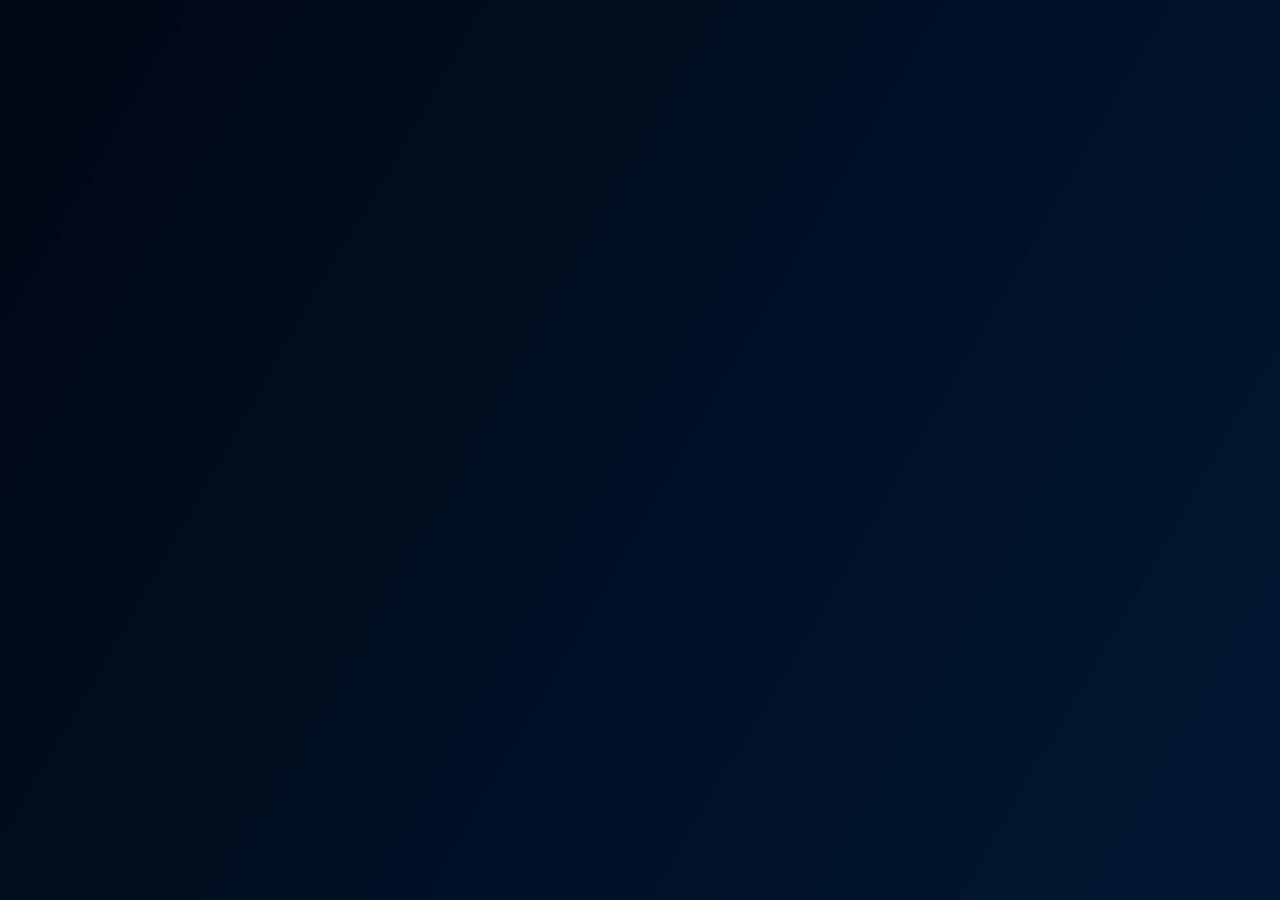
<file: index.html>
<!DOCTYPE html>
<html lang="en">
<head>
  <meta charset="UTF-8">
  <title>AI-Powered SQL Generator ⚡</title>
  <link href="https://fonts.googleapis.com/css2?family=Poppins:wght@400;600;700&display=swap" rel="stylesheet">
  <style>
    /* 🌌 Body & Background Gradient */
    body {
      margin: 0;
      padding: 0;
      font-family: "Poppins", sans-serif;
      height: 100vh;
      display: flex;
      flex-direction: column;
      align-items: center;
      justify-content: center;
      background: linear-gradient(120deg, #000814, #001d3d, #003566, #00ffff);
      background-size: 400% 400%;
      animation: bgShift 20s ease infinite;
      color: #fff;
      overflow: hidden;
    }

    @keyframes bgShift {
      0% { background-position: 0% 50%; }
      50% { background-position: 100% 50%; }
      100% { background-position: 0% 50%; }
    }

    /* ✨ Glassmorphism Form Container */
    .container {
      background: rgba(20, 20, 30, 0.45);
      backdrop-filter: blur(12px);
      -webkit-backdrop-filter: blur(12px);
      border-radius: 20px;
      padding: 40px 60px;
      border: 1px solid rgba(255, 255, 255, 0.15);
      box-shadow: 0 0 25px rgba(0, 255, 255, 0.3), 0 0 50px #0077ff;
      animation: neonPulse 4s infinite alternate ease-in-out 1s;
      transition: all 0.3s ease-in-out;
      width: 100%;
      max-width: 500px;
      text-align: center;
    }

    .container:hover {
      transform: scale(1.03) rotateY(2deg);
    }

    /* 🩵 Neon Title */
    h1 {
      color: #00ffff;
      text-shadow: 0 0 15px #00ffff, 0 0 30px #0077ff;
      margin-bottom: 2rem;
      font-size: 1.9rem;
    }

    /* 💫 Input Fields */
    input[type="text"] {
      width: 100%;
      padding: 12px 15px;
      border-radius: 10px;
      border: 1px solid rgba(255,255,255,0.2);
      outline: none;
      font-size: 1rem;
      margin-bottom: 1rem;
      color: #000;
    }

    input[type="text"]:focus {
      border-color: #00ffff;
      box-shadow: 0 0 10px #00ffff;
    }

    /* 🔥 Submit Button */
    button {
      background: #00ffff;
      border: none;
      color: #000;
      font-weight: bold;
      border-radius: 10px;
      padding: 12px 20px;
      cursor: pointer;
      font-size: 1rem;
      box-shadow: 0 0 10px rgba(0, 255, 255, 0.3);
      transition: all 0.3s ease-in-out;
    }

    button:hover {
      transform: scale(1.05);
      box-shadow: 0 0 25px #00ffff, 0 0 45px #0077ff;
    }

    /* 🔥 Neon Pulse Animation */
    @keyframes neonPulse {
      0% {
        box-shadow: 0 0 10px rgba(0, 255, 255, 0.4),
                    0 0 20px rgba(0, 255, 255, 0.2),
                    0 0 30px rgba(0, 255, 255, 0.1);
      }
      100% {
        box-shadow: 0 0 35px #00ffff,
                    0 0 70px #0077ff,
                    0 0 100px rgba(0, 255, 255, 0.6);
      }
    }

    /* 🕊️ Fade-In Animation */
    .fade-in {
      opacity: 0;
      transform: translateY(10px);
      animation: fadeIn 1s forwards ease-out;
    }

    @keyframes fadeIn {
      to {
        opacity: 1;
        transform: translateY(0);
      }
    }

    /* Footer */
    footer {
      margin-top: 2rem;
      color: rgba(255,255,255,0.6);
      font-size: 0.9rem;
      opacity: 0;
      animation: fadeIn 1s forwards ease-out 0.8s;
    }
  </style>
</head>
<body>

  <div class="container fade-in">
    <h1>AI-Powered Natural Language → SQL System</h1>

    <form method="POST" class="fade-in">
      <input type="text" name="user_query" placeholder="e.g., Show all employees earning above 50000" required>
      <button type="submit">Generate SQL & Execute 🚀</button>
    </form>
  </div>

  <footer>Built with ❤️ using Flask + Transformers</footer>

</body>
</html>
</file>
